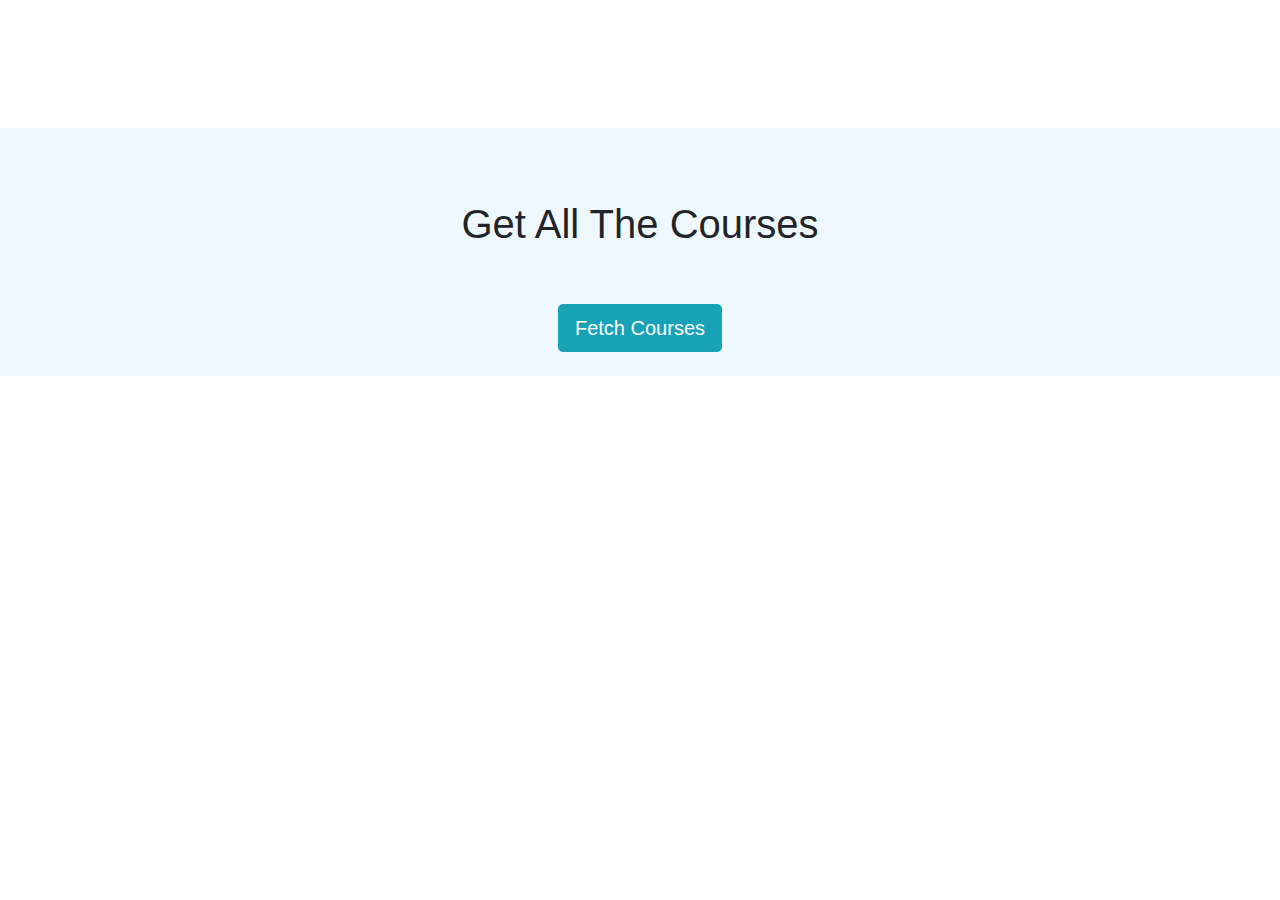
<file: codingCourses/index.html>
<html>
    <head>
        <title>Coding Courses</title>
        <link rel="stylesheet" href="https://stackpath.bootstrapcdn.com/bootstrap/4.3.1/css/bootstrap.min.css" integrity="sha384-ggOyR0iXCbMQv3Xipma34MD+dH/1fQ784/j6cY/iJTQUOhcWr7x9JvoRxT2MZw1T" crossorigin="anonymous">
        <link rel="stylesheet" href="style.css" >
    </head>

    <body>
        <div class="container-fluid head d-flex flex-column align-items-center p-4" id="get-courses">
            <h1 class="p-5 text-center">Get All The Courses</h1>
            <button type="button" class="btn btn-info btn-lg" id="button">Fetch Courses</button>
        </div>

        <div class="d-flex flex-wrap justify-content-around" id="courses">
        </div>

        <script src="https://ajax.googleapis.com/ajax/libs/jquery/3.3.1/jquery.min.js"></script>
        <script src="https://cdnjs.cloudflare.com/ajax/libs/popper.js/1.14.7/umd/popper.min.js" integrity="sha384-UO2eT0CpHqdSJQ6hJty5KVphtPhzWj9WO1clHTMGa3JDZwrnQq4sF86dIHNDz0W1" crossorigin="anonymous"></script>
        <script src="https://stackpath.bootstrapcdn.com/bootstrap/4.3.1/js/bootstrap.min.js" integrity="sha384-JjSmVgyd0p3pXB1rRibZUAYoIIy6OrQ6VrjIEaFf/nJGzIxFDsf4x0xIM+B07jRM" crossorigin="anonymous"></script>
        <script src="https://code.jquery.com/jquery-3.5.1.js" integrity="sha256-QWo7LDvxbWT2tbbQ97B53yJnYU3WhH/C8ycbRAkjPDc=" crossorigin="anonymous"></script>
        <script type="text/javascript" src="script.js"></script>
    </body>
</html>
</file>
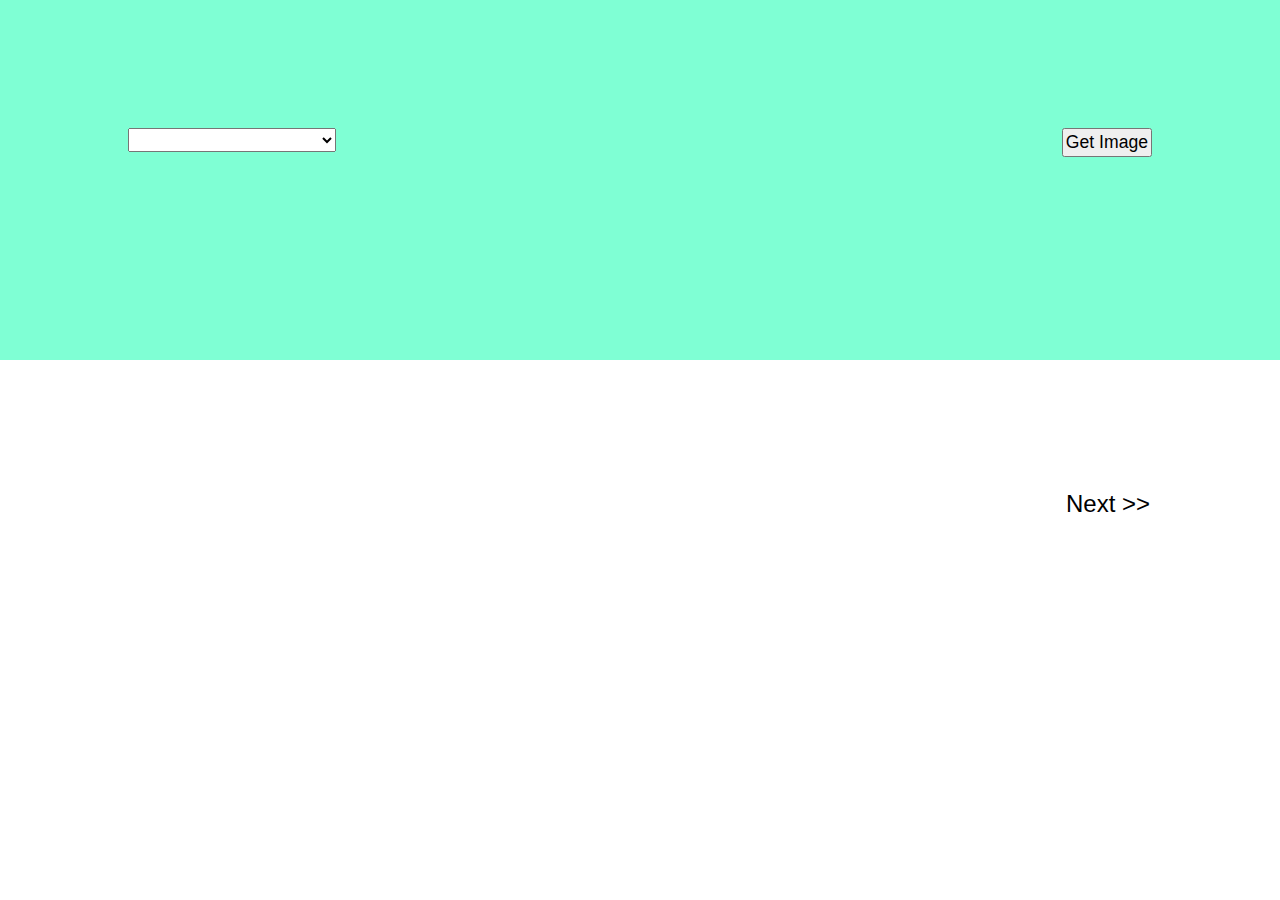
<file: dogsAPI/index.html>
<!DOCTYPE html>
<html>
<head>
	<title>Dog Lovers</title>
	<script src="https://ajax.googleapis.com/ajax/libs/jquery/3.3.1/jquery.min.js"></script>
	<link rel="stylesheet" type="text/css" href="styles.css">

</head>
<body>

	<div id="head">
		<form action="">
	        <select id="list"></select>
	        <button type="submit" id="fetch-img">Get Image</button>
	    </form>
	</div>

	<div>

		<div id="image">

		</div>

		<div id="next"><a href="">Next >> </a></div>

	</div>

	<script src="https://code.jquery.com/jquery-3.5.1.js" integrity="sha256-QWo7LDvxbWT2tbbQ97B53yJnYU3WhH/C8ycbRAkjPDc=" crossorigin="anonymous"></script>
	<script type="text/javascript" src="script.js"></script>

</body>
</html>
</file>
<file: codingCourses/style.css>
.head{
    background-color: aliceblue;
    margin-top: 10%;
}
</file>
<file: dogsAPI/styles.css>
body{
    margin: 0;
}

#head{
    background-color: aquamarine;
    height: auto;
    min-height: 40vh;
    width: 100%;
}

button , #next{
    float: right;
    margin: 10% ;
    font-family: sans-serif;
    font-size: 1.1rem;
    padding: 2px;
}

button:hover {
    box-shadow: 0px 0px 30px 2px grey;
}

select{
    width: 13rem;
    float: left;
    margin: 10%;
    font-size: 1.1rem;
}

#image{
    display: inline-block;
    margin: 10%;
    height: 12rem;
    width: 12rem;
    margin-left: -15%;
}

option{
    padding: 10px;
    font-size: 1rem;
}

a{
    font-size: 1.5rem;
    text-decoration: none;
    color: black;
}
</file>
